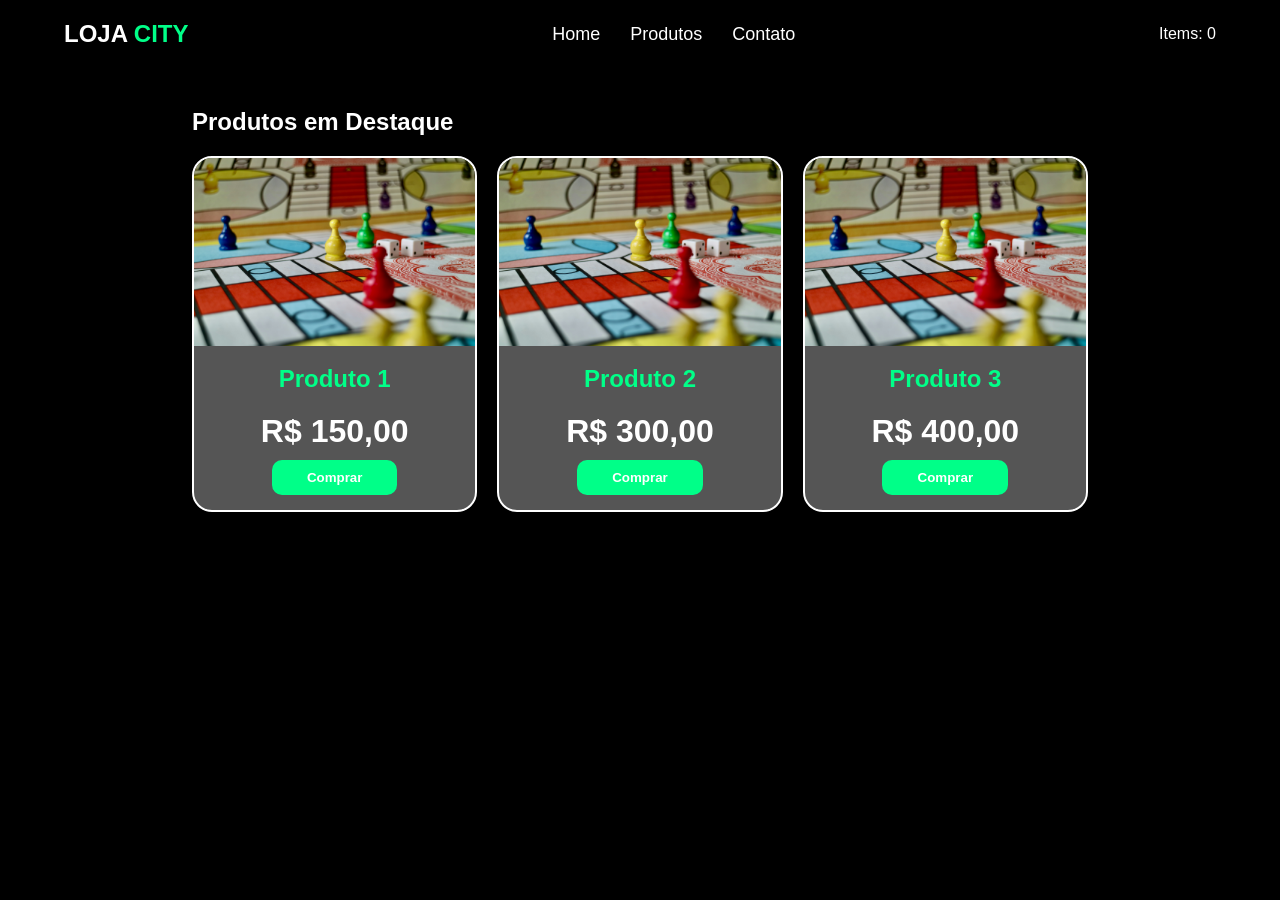
<file: index.html>
<!DOCTYPE html>
<html lang="en">
<head>
    <meta charset="UTF-8">
    <meta name="viewport" content="width=device-width, initial-scale=1.0">
    <link rel="stylesheet" href="./src/css/style.css">
    <title>Document</title>
</head>
<body>
     <header>
        <p class="logo">LOJA <span>CITY</span></p>
        <nav> <!--links navegáveis-->
            <ul> <!--lista não ordenada--> <!--recebe display flex e list-style none-->
                <li><a href="#">Home</a><!--recebe text-decoration none para tirar o sublinhado--></li> <!--item de lista--> <!--recebe padding para espaçar horizontamente-->
                <li><a href="#">Produtos</a></li> <!--item de lista--> <!--recebe padding para espaçar horizontamente-->
                <li><a href="#">Contato</a></li> <!--item de lista--><!--recebe padding para espaçar horizontamente-->
            </ul> <!--fim da lista nçao ordenada-->
        </nav> <!--fim dos links navegáveis-->
        <div class="carrinho">
            <span id="carrinho-contador">Items: 0</span>
        </div>
     </header>

     <main id="container">
        <h2>Produtos em Destaque</h2>
        <section class="card"> <!--recebe display grid, grid-template-columns repeat e gap-->
            <div class="card-game">
                <img src="./src/assets/imagem.jpg" alt="Produto">
                <article class="card-content"> <!--recebe text align center para centralizar-->
                    <h3>Produto 1</h3>
                    <p class="preco">R$ 150,00</p>
                    <button class="btn-comprar">Comprar</button>

                </article>
            </div>

            <div class="card-game">
                <img src="./src/assets/imagem.jpg" alt="Produto" width="">
                <article class="card-content">
                    <h3>Produto 2</h3>
                    <p class="preco">R$ 300,00</p>
                    <button class="btn-comprar">Comprar</button>

                </article>
            </div>

            <div class="card-game">
                <img src="./src/assets/imagem.jpg" alt="Produto">
                <article class="card-content">
                    <h3>Produto 3</h3>
                    <p class="preco">R$ 400,00</p>
                    <button class="btn-comprar">Comprar</button>

                </article>
            </div>
        </section>
     </main>
</body>
</html>
</file>
<file: src/css/style.css>
:root { /*variáveis globais*/
    --bg-dark: black;
    --bg-card: #555;
    --text-color: white;
    --btn-color: #00ff88;
    --bg-rgba: rgba(0,0,0,0.8);
;}

* {
    margin: 0;
    padding: 0;
    box-sizing: border-box;
    font-family:Verdana, Geneva, Tahoma, sans-serif;
}

body {
    background: var(--bg-dark);
    color: var(--text-color);
}

header {
    display: flex; /*alinha items em linha*/
    justify-content: space-between;
    align-items: center;
    padding: 20px 5%;
    background: var(--bg-rgba);
}

.logo {
    font-size: 1.5rem;
    font-weight: 700;
}

.logo span {
    color: var(--btn-color);
}

nav ul {
    display: flex;
    list-style: none; /*remove os bullet points*/
}

nav ul li {
    padding: 0 15px;
}

nav ul li a {
    color: var(--text-color);
    text-decoration: none; /*tira o sublinhado*/
    font-size: 18px;
}

nav ul li a:hover {
    color: var(--btn-color);
}

#container {
    padding: 40px 15%;
}
.card {
    display: grid;  
    grid-template-columns: repeat(auto-fit, minmax(250px,1fr)); /*cria colunas automáticas que se ajustam mínimo 250px, máximo preenche o espaço com 1fr*/
    gap: 20px; /*cria espaço entre os cards*/
    margin-top: 20px;
}

.card-game {
    background: var(--bg-card);
    border-radius: 20px;
    overflow: hidden; /*garante que a imagem não saia do card*/
    transition: transform 0.3s ease; /*trasição de 0.3s para o hover*/
    border: 2px solid var(--text-color);
}

.card-game:hover{
    transform: translateY(-10px); /*faz com que o card suba while hovering*/
    border: 5px solid;
    border-color: var(--btn-color);
}

.card-game img {
    width: 100%;
    height: auto;
}

.card-content {
    padding: 15px;
    text-align: center;
}

.card-content h3 {
    font-size: 1.5rem;
    color: var(--btn-color);
    margin-bottom: 20px;
}

.preco {
    color: var(--text-color);
    font-size: 2rem;
    font-weight: 700;
    margin: 10px 0;
}

.btn-comprar {
    background: var(--btn-color);
    color: var(--text-color);
    padding: 10px 20px;
    border: none;
    border-radius: 10px;
    cursor: pointer; /* qual tipo de cursor o mouse fica com o botão está em hover"*/
    width: 50%;
    font-weight: 700;
    transition: 0.3s;
}

.btn-comprar:hover {
    background: var(--text-color);
    color: var(--btn-color);
    transform: scale(1.2); /*aumenta em 1.2 o botão while hovering*/
}
</file>
